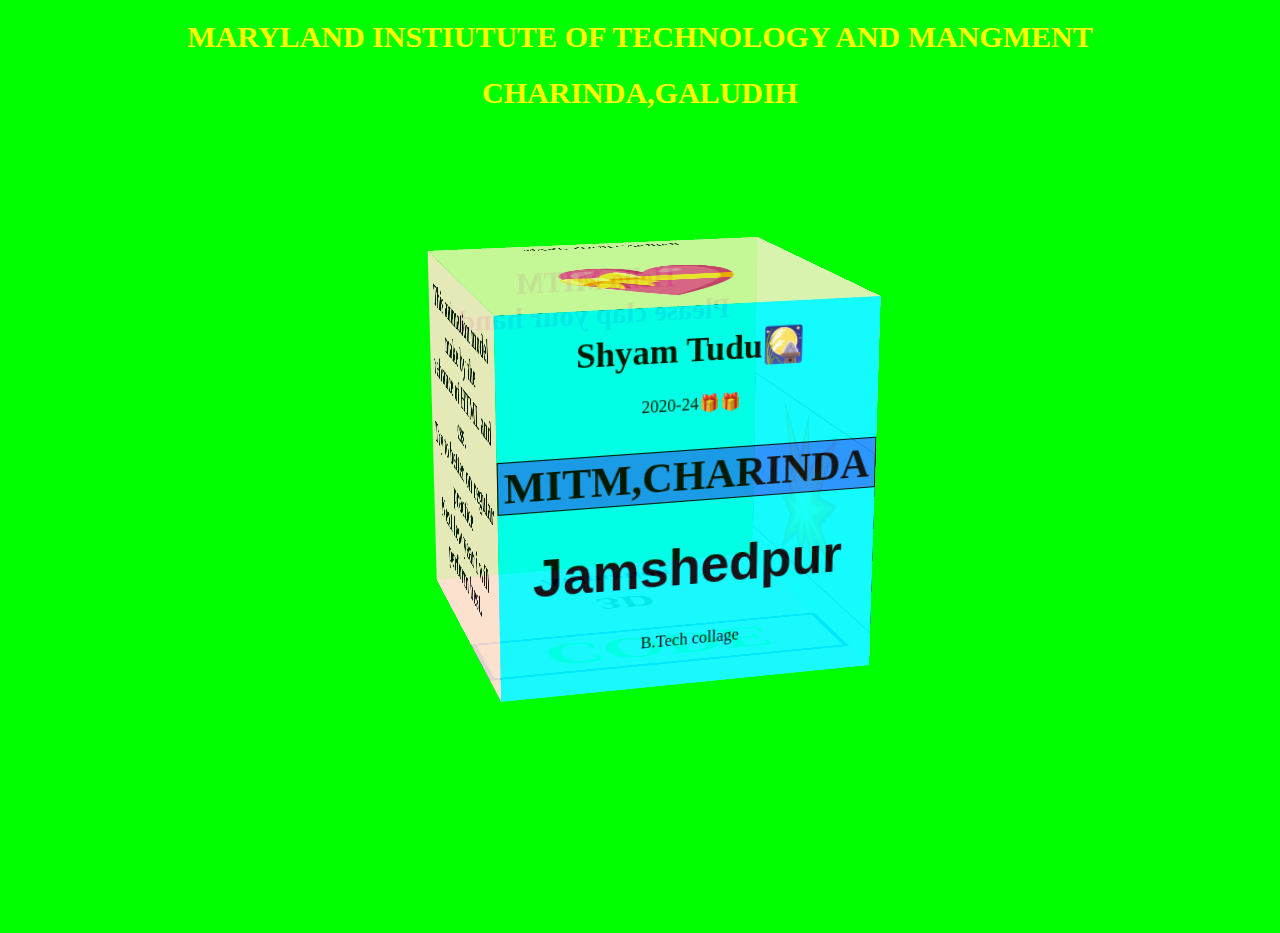
<file: squre.html>
<!DOCTYPE html>
<html>
<head>
<link rel="stylesheet" href="square2.css">
<script src="my.js"></script>
<h1 style="color:yellow;font-size:30px;font-family:Verdana;text-align:center;">MARYLAND INSTIUTUTE OF TECHNOLOGY AND MANGMENT<h1>
<h1 style="color:yellow;font-size:30px;font-family:Verdana;text-align:center;">CHARINDA,GALUDIH</h1>
</head>
<body>
<div class="cube-container">
  <div class="cube">
    <div class="side front">
	<h1>Shyam Tudu🎑</h1>
	<p>2020-24🎁🎁</p>
	<h2 style="background-color:DodgerBlue;font-size:40px;">MITM,CHARINDA</h2>
	<h1 style="font-size:50px;font-family:Tahoma,Verdana,sans-serif;"><blink>Jamshedpur</blink></h1>
    <p>B.Tech collage<svg>
    </svg>
    </div>
    <div class="side back">
	<h1>Hello MITM<br>Please clap your hand</h1>
      <svg>
        <use xlink:hre="#logo"></use>
      </svg>
    </div>
    <div class="side top">
	<p style="font-color:yellow;">MAKE YOUR CARRIER</P>
      <h1 style="font-size:155px;font-color:#ff00ff;"><blink>💝</blink></h1>
	  <svg>
        <use xlink:href="#[logo"></use>
      </svg>
    </div>
    <div class="side bottom">
	<h1 style="font-size:80px;color:#00ff00;border:5px solid blue;">CODE</h1>
	<h1 style="text-align:center;font-size:50px;">3D</h1>
	<h1 style="color:blue;">Animation</h1>
     <svg>
        <use xlink:hre="#logo"></use>//
      </svg>
    </div>
    <div class="side left">
     <h1 style="color:red:"> This animation model make by the <br>refrance of HTML and css.<br>Try to better on regular practice<br>Next few year i will perform best.</h1>
    </div>
    <div class="side right">
     <h3 style="font-size:150px;">💥</h3>
	 <svg>
        <use xlink:href="#[logo1"></use>
      </svg>
    </div>
  </div>
</div>

<svg version="1.1" xmlns="http://www.w3.org/2000/svg" xmlns:xlink="http://www.w3.org/1999/xlink" style="position: absolute; width: 0; height: 0;" width="0" height="0">
  <defs>
    <symbol id="logo" viewBox="0 0 500 500">
      <polygon points="214.3,500 0,500 0,285.7 71.4,285.7 71.4,428.6 142.9,428.6 142.9,285.7 214.3,285.7 " />
      <polygon points="214.3,214.3 142.9,214.3 142.9,71.4 71.4,71.4 71.4,214.3 0,214.3 0,0 214.3,0 " />
      <rect x="285.7" y="428.6" width="214.3" height="71.4" />
      <polygon points="500,357.1 285.7,357.1 285.7,285.7 428.6,285.7 428.6,214.3 285.7,214.3 285.7,142.9 500,142.9 " />
      <rect x="285.7" width="214.3" height="71.4" />
    </symbol>
  </defs>
</svg>
</body>
</html>
</file>
<file: square2.css>
body {
  background-color: #00ff00;
  margin: 10;
}

.cube-container {
  perspective: 1000px;
  width: 160px;
  height: 160px;
  text-align: center;
  display: inline-block;
  position: absolute;
  top: 50%;
  left: 50%;
  margin: -80px 0 0 -80px;
}

.cube {
  text-align: center;
  position: relative;
  width: 100%;
  height: 100%;
  transform-style: preserve-3d;
  transform: rotateX(-15deg) rotateY(15deg);
  animation: rotateCube 15s infinite linear;
}

.side {
  position: absolute;
  opacity: 0.9;
  background-color: #00ffff;
}

.side svg {
  width: 160px;
  height: 160px;
  fill: #000ff;
}

.front {
  width: 100%;
  height: 100%;
  transform: translate3d(0, 0, 80px);
}

.back {
  width: 100%;
  height: 100%;
  transform: rotateY(180deg) translate3d(0, 0, 80px);
   background-color:#00ff00;
}

.top {
  width: 100%;
  height: 100%;
  transform: rotateX(90deg) translate3d(0, 0, 80px);
	background-color:#DAF7A6;
}

.bottom {
  width: 100%;
  height: 100%;
  transform: rotateX(-90deg) translate3d(0, 0, 80px);
	background-color:#ffb3ff;//gggfdg
}

.left {
  width: 100%;
  height: 100%;
  left: 50%;
  margin-left: -80px;
  transform: rotateY(-90deg) translate3d(0, 0, 80px);
    background-color:#ffe6cc;
}

.right {
  width: 100%;
  height: 100%;
  left: 50%;
  margin-left: -80px;
  transform: rotateY(90deg) translate3d(0, 0, 80px);
 background-color:#ccccff;
 }

@keyframes rotateCube {
  0% {
    transform: rotateY(0deg) rotateX(0deg);
  }
  100% {
    transform: rotateY(-360deg) rotateX(-360deg);
  }
}

@media screen and (min-width: 600px) {
  .cube-container {
    width: 250px;
    height: 250px;
    margin: -125px 0 0 -125px;
  }

  .side svg {
    width: 250px;
    height: 250px;
  }

  .front {
    transform: translate3d(0, 0, 125px);
  }

  .back {
    transform: rotateY(90deg) translate3d(0, 0, 125px);
  }

  .top {
    transform: rotateX(90deg) translate3d(0, 0, 125px);
  }

  .bottom {
    transform: rotateX(-90deg) translate3d(0, 0, 125px);
  }

  .left {
    left: 50%;
    margin-left: -125px;
    transform: rotateY(-90deg) translate3d(0, 0, 125px);
  }

  .right {
    left: 50%;
    margin-left: -125px;
    transform: rotateY(90deg) translate3d(0, 0, 125px);
  }
}

@media screen and (min-width: 600px) {
  
  .cube-container {
    width: 360px;
    height: 360px;
    margin: -180px 0 0 -180px;
    perspective: 2000px;
  }

  .side svg {
    width: 360px;
    height: 360px;
  }

  .front {
    transform: translate3d(0, 0, 180px);
  }

  .back {
    transform: rotateY(180deg) translate3d(0, 0, 180px);
  }

  .top {
    transform: rotateX(90deg) translate3d(0, 0, 180px);
  }

  .bottom {
    transform: rotateX(-90deg) translate3d(0, 0, 180px);
  }

  .left {
    left: 50%;
    margin-left: -180px;
    transform: rotateY(-90deg) translate3d(0, 0, 180px);
  }

  .right {
    left: 50%;
    margin-left: -180px;
    transform: rotateY(90deg) translate3d(0, 0, 180px);
  }
}
blink {
  -webkit-animation: 2s linear infinite condemned_blink_effect; /* for Safari 4.0 - 8.0 */
  animation: 2s linear infinite condemned_blink_effect;
}

/* for Safari 4.0 - 8.0 */
@-webkit-keyframes condemned_blink_effect {
  0% {
    visibility: hidden;
  }
  50% {
    visibility: hidden;
  }
  100% {
    visibility: visible;
  }
}

@keyframes condemned_blink_effect {
  0% {
    visibility: hidden;
  }
  50% {
    visibility: hidden;
  }
  100% {
    visibility: visible;
  }
}
h2{
 
  border:1px solid black;
  animation: blink 10s infinite;
}
@keyframes blink{
  0% {
    background: red;
  }
  20% {
    background: green;
  }
  40% {
    background: yellow;
  }
  60% {
    background: blue;
  }
  80% {
    background: orange;
  }
  100% {
    background: red;
  }
}

@-webkit-keyframes blink{
  0% {
    background: red;
  }
  20% {
    background: green;
  }
  40% {
    background: yellow;
  }
  60% {
    background: blue;
  }
  80% {
    background: orange;
  }
  100% {
    background: red;
  }
}
h3{
 
  border:1px solid black;
  animation: blink 1s infinite;
}
@keyframes blink{
  0% {
    background: green;
  }
  20% {
    background: red;
  }
  40% {
    background: yellow;
  }
  60% {
    background: blue;
  }
  80% {
    background: orange;
  }
  100% {
    background: red;
  }
}

@-webkit-keyframes blink{
  0% {
    background: green;
  }
  20% {
    background: red;
  }
 
}
</file>
